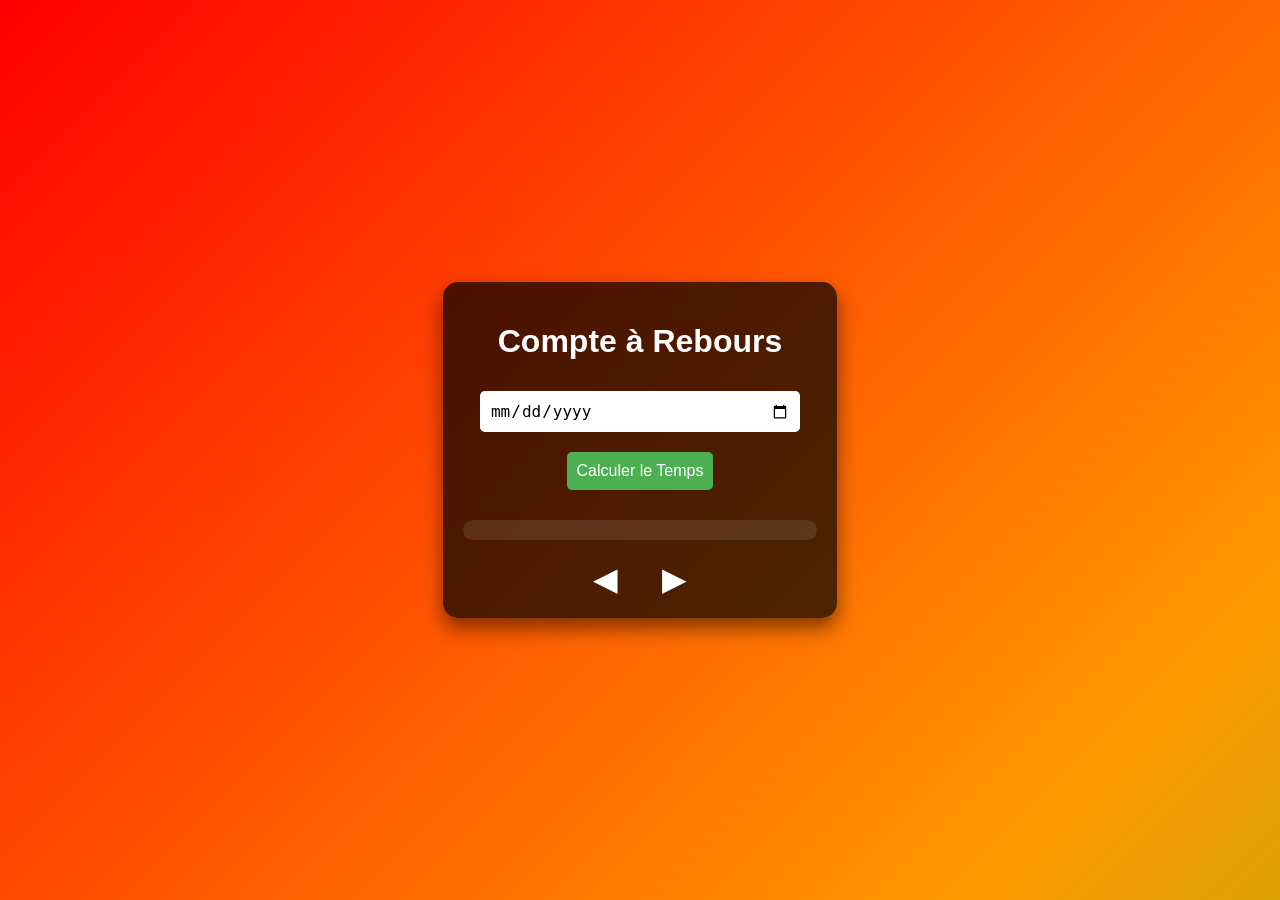
<file: index.html>
<!DOCTYPE html>
<html lang="fr">
<head>
    <meta charset="UTF-8">
    <meta name="viewport" content="width=device-width, initial-scale=1.0">
    <title>Compteur de Temps</title>
    <link rel="stylesheet" href="styles.css">
</head>
<body>
    <div class="container">
        <h1>Compte à Rebours</h1>
        <input type="date" id="dateInput" />
        <button onclick="calculateTime()">Calculer le Temps</button>
        <div id="result" class="result-group">
            <!-- Les résultats seront affichés ici -->
        </div>
        <div class="arrow-container">
            <span class="arrow" id="prev">&#9664;</span>
            <span class="arrow" id="next">&#9654;</span>
        </div>
    </div>
    <script src="script.js"></script>
</body>
</html>
</file>
<file: styles.css>
/* Styles globaux */
body {
    margin: 0;
    font-family: 'Segoe UI', Tahoma, Geneva, Verdana, sans-serif;
    height: 100vh;
    display: flex;
    justify-content: center;
    align-items: center;
    background: linear-gradient(135deg, #ff0000, #ff9900, #33cc33, #00cccc, #0033cc, #9900cc, #ff3399, #ff0000);
    background-size: 600% 600%;
    animation: gradientBackground 60s ease infinite;
    color: #fff;
}

/* Conteneur principal */
.container {
    background: rgba(0, 0, 0, 0.7);
    padding: 20px;
    border-radius: 15px;
    text-align: center;
    box-shadow: 0 10px 20px rgba(0, 0, 0, 0.5);
    animation: fadeIn 1s ease-in-out;
}

/* Animation de l'apparition du conteneur */
@keyframes fadeIn {
    from { opacity: 0; transform: scale(0.9); }
    to { opacity: 1; transform: scale(1); }
}

/* Styles pour les champs d'entrée et les boutons */
input, button {
    margin: 10px;
    padding: 10px;
    font-size: 1rem;
    border-radius: 5px;
    border: none;
    outline: none;
}

input {
    width: 100%;
    max-width: 300px;
}

button {
    background-color: #4caf50;
    color: white;
    cursor: pointer;
    transition: background-color 0.3s, transform 0.2s;
}

button:hover {
    background-color: #45a049;
    transform: translateY(-3px);
}

/* Conteneur des résultats */
.result-group {
    display: flex;
    flex-wrap: wrap;
    justify-content: center;
    align-items: center;
    margin-top: 20px;
    font-size: 1.5rem;
    padding: 10px;
    border-radius: 10px;
    background: rgba(255, 255, 255, 0.1);
}

/* Style pour les parties du temps */
.time-part {
    display: flex;
    flex-direction: column;
    align-items: center;
    margin: 10px;
}

.number {
    font-size: 2rem;
    letter-spacing: 0.1em; /* Espacement entre les chiffres */
    margin-bottom: 5px;
}

.label {
    font-size: 1rem;
}

/* Conteneur des flèches */
.arrow-container {
    margin-top: 20px;
}

/* Styles pour les flèches de navigation */
.arrow {
    cursor: pointer;
    font-size: 2rem;
    user-select: none;
    transition: color 0.3s, transform 0.3s;
    margin: 0 20px;
}

.arrow:hover {
    color: #4caf50;
    transform: scale(1.2);
}

/* Animation de dégradé dynamique */
@keyframes gradientBackground {
    0% { background-position: 0% 0%; }
    50% { background-position: 100% 100%; }
    100% { background-position: 0% 0%; }
}
</file>
